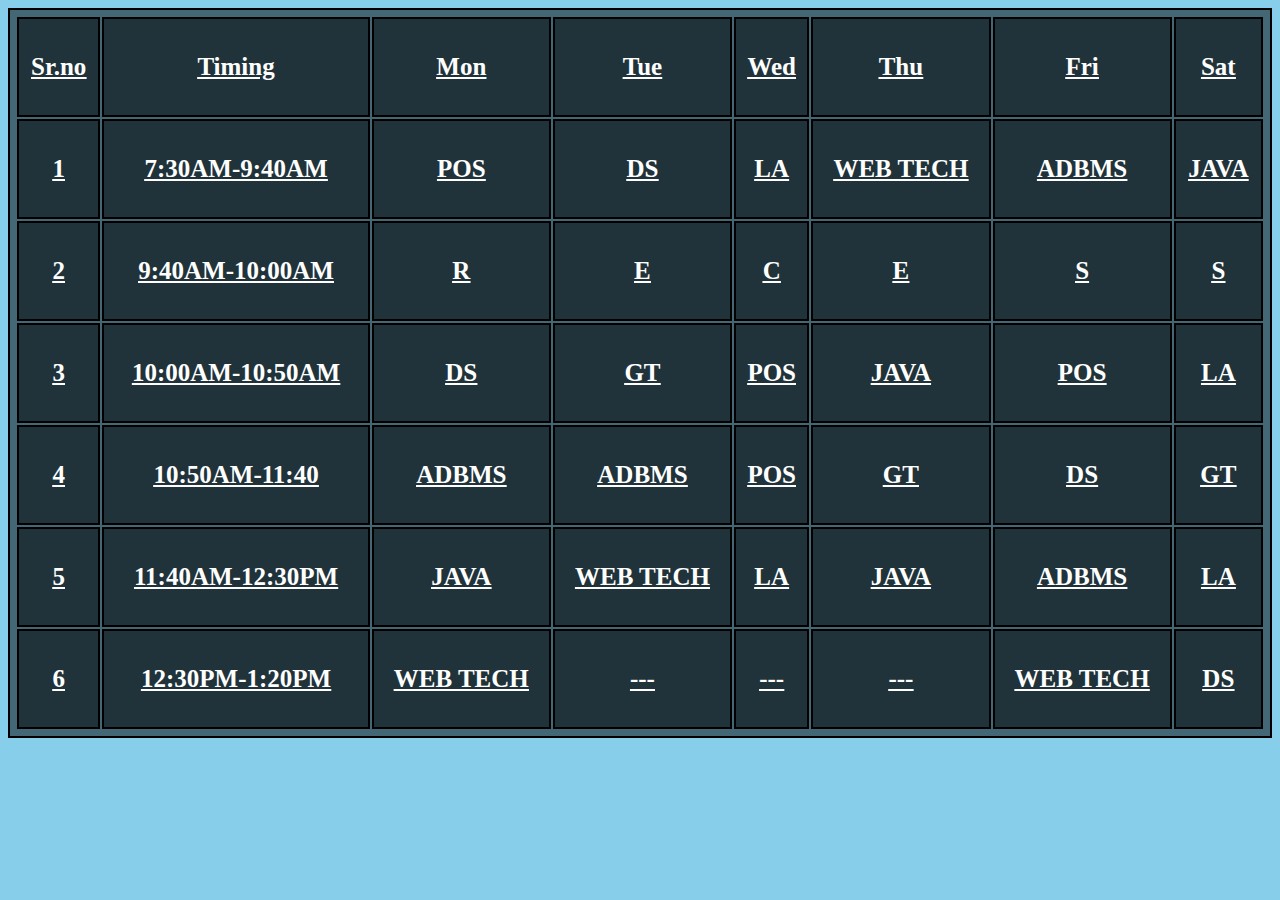
<file: TimeTable.html>
<!DOCTYPE html>
<html>
<head>
	<title></title>
	<style>
		body{
			background-color: skyblue;
		}
		table{
			width: 100%;
		}
		table,th,td{
			background-color: rgba(0,0,0,.5);
			border:2px solid black;
			border-style: double;
			padding: 5px;
			font-size:25px;
			font-weight:bold;
			color: white;
			text-align:center;
			text-decoration: underline;
		}
		tr{
			height: 100px;
		}
	</style>
</head>
<body>
	<table>
		<tr>
			<th>Sr.no</th>
			<th>Timing</th>
			<th>Mon</th>
			<th>Tue</th>
			<th>Wed</th>
			<th>Thu</th>
			<th>Fri</th>
			<th>Sat</th>
		</tr>
		<tr>
			<td>1</td>
			<td>7:30AM-9:40AM</td>
			<td>POS</td>
			<td>DS</td>
			<td>LA</td>
			<td>WEB TECH</td>
			<td>ADBMS</td>
			<td>JAVA</td>
		</tr>
		<tr>
			<td>2</td>
			<td>9:40AM-10:00AM</td>
			<td>R</td>
			<td>E</td>
			<td>C</td>
			<td>E</td>
			<td>S</td>
			<td>S</td>
		</tr>
		<tr>
			<td>3</td>
			<td>10:00AM-10:50AM</td>
			<td>DS</td>
			<td>GT</td>
			<td>POS</td>
			<td>JAVA</td>
			<td>POS</td>
			<td>LA</td>
		</tr>
		<tr>
			<td>4</td>
			<td>10:50AM-11:40</td>
			<td>ADBMS</td>
			<td>ADBMS</td>
			<td>POS</td>
			<td>GT</td>
			<td>DS</td>
			<td>GT</td>
		</tr>
		<tr>
			<td>5</td>
			<td>11:40AM-12:30PM</td>
			<td>JAVA</td>
			<td>WEB TECH</td>
			<td>LA</td>
			<td>JAVA</td>
			<td>ADBMS</td>
			<td>LA</td>
		</tr>
		<tr>
			<td>6</td>
			<td>12:30PM-1:20PM</td>
			<td>WEB TECH</td>
			<td>---</td>
			<td>---</td>
			<td>---</td>
			<td>WEB TECH</td>
			<td>DS</td>
		</tr>
	</table>
</body>
</html>
</file>
